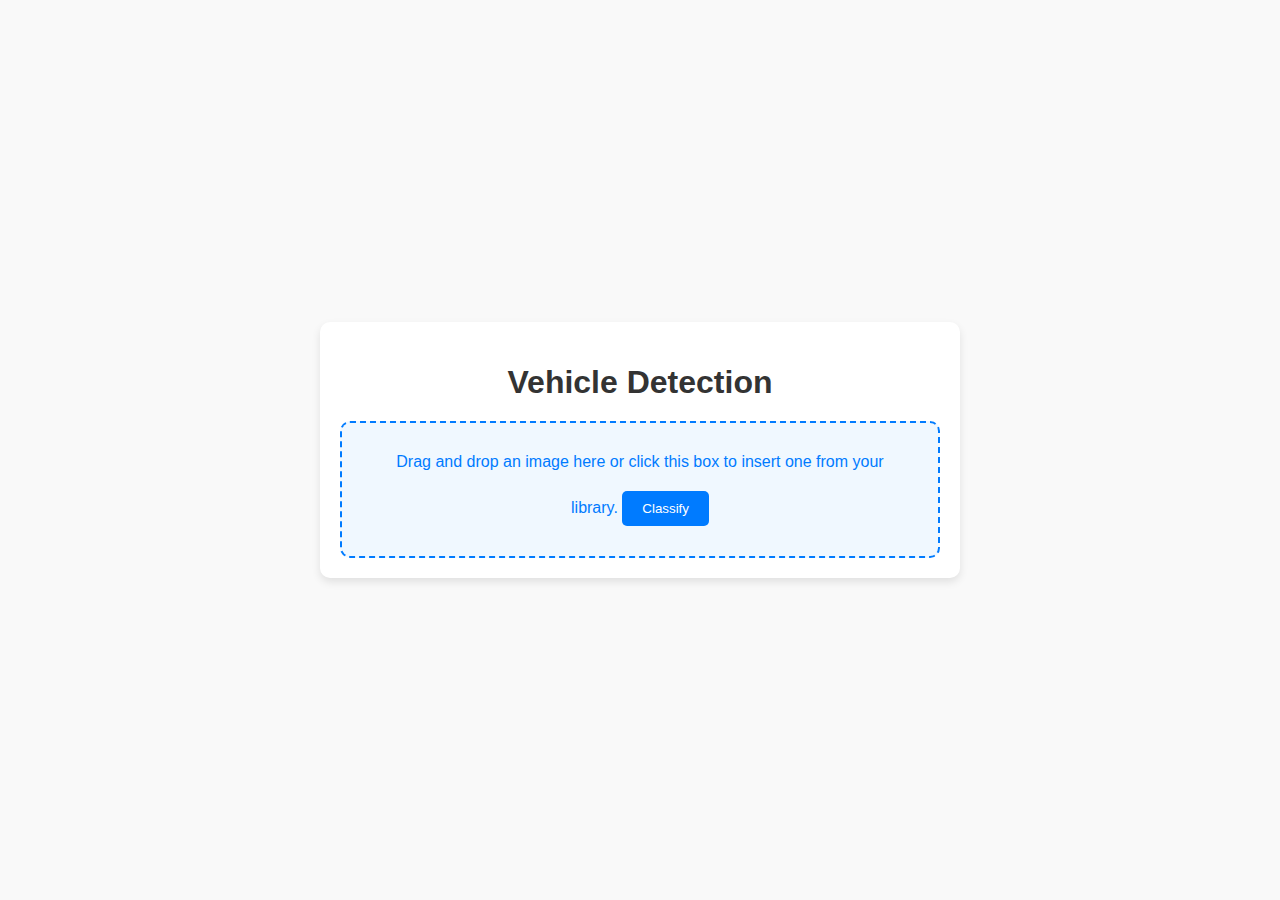
<file: templates/index.html>
<!DOCTYPE html>
<html lang="en">
<head>
    <meta charset="UTF-8">
    <meta name="viewport" content="width=device-width, initial-scale=1.0">
    <title>Vehicle Detection</title>
    <link rel="stylesheet" href="/static/css/style.css">
</head>
<body>
    <div class="container">
        <h1>Vehicle Detection</h1>
        <form action="/" method="POST" enctype="multipart/form-data" class="dropzone" id="uploadForm">
            <input type="file" name="image" id="fileInput" accept="image/*" required>
            <label for="fileInput" id="dropLabel">Drag and drop an image here or click this box to insert one from your library.</label>
            <button type="submit" id="submitButton">Classify</button>
        </form>
    </div>
    <script src="/static/js/script.js"></script>
</body>
</html>
</file>
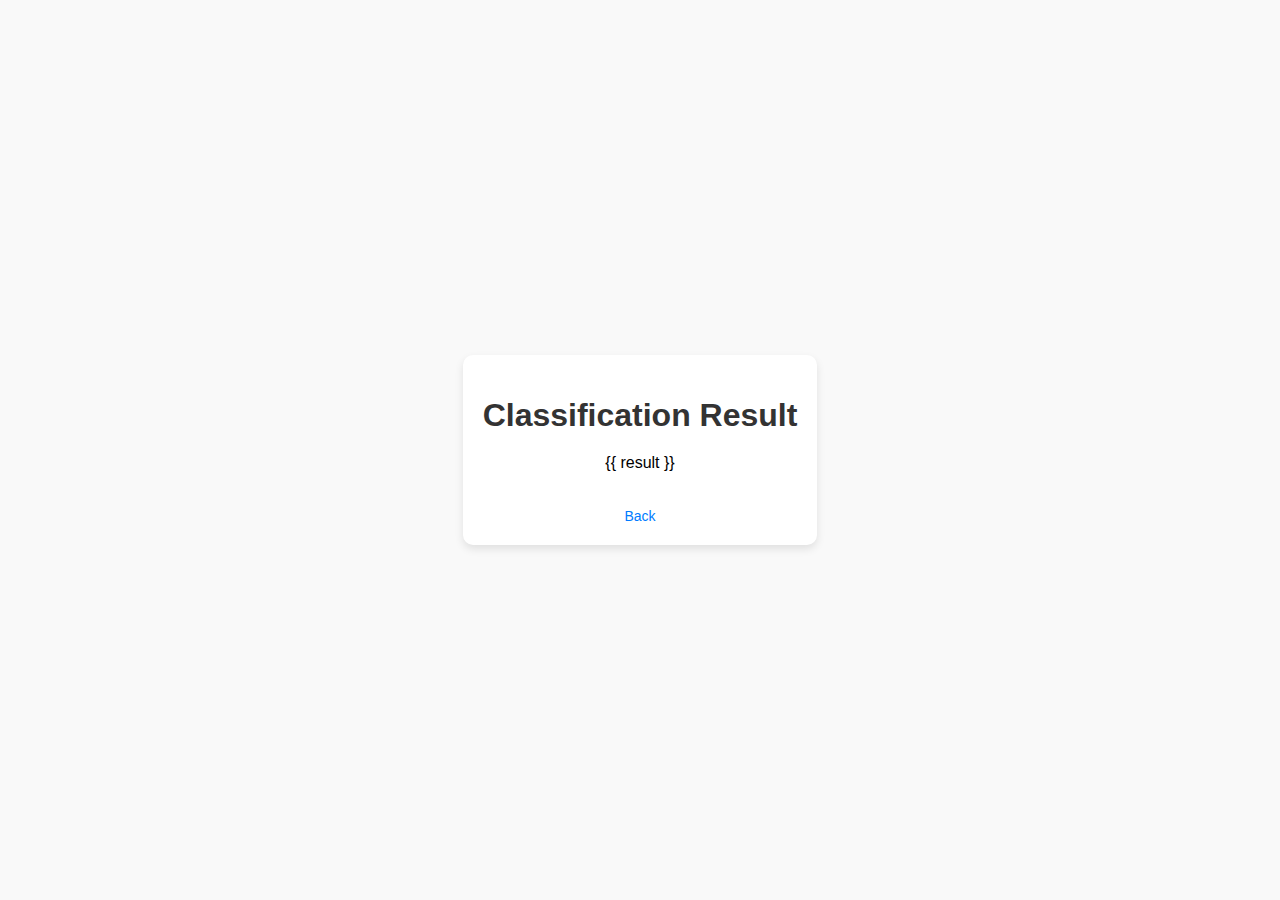
<file: templates/result.html>
<!DOCTYPE html>
<html lang="en">
<head>
    <meta charset="UTF-8">
    <meta name="viewport" content="width=device-width, initial-scale=1.0">
    <title>Classification Result</title>
    <link rel="stylesheet" href="/static/css/style.css">
</head>
<body>
    <div class="container">
        <h1>Classification Result</h1>
        <p>{{ result }}</p>
        <a href="/" class="back-link">Back</a>
    </div>
</body>
</html>
</file>
<file: static/css/style.css>
body {
    font-family: Arial, sans-serif;
    margin: 0;
    padding: 0;
    display: flex;
    justify-content: center;
    align-items: center;
    height: 100vh;
    background-color: #f9f9f9;
}

.container {
    text-align: center;
    max-width: 600px;
    margin: auto;
    padding: 20px;
    border-radius: 10px;
    background: #fff;
    box-shadow: 0 4px 8px rgba(0, 0, 0, 0.1);
}

h1 {
    margin-bottom: 20px;
    color: #333;
}

.dropzone {
    border: 2px dashed #007BFF;
    border-radius: 10px;
    padding: 30px;
    background-color: #f0f8ff;
    cursor: pointer;
    transition: background-color 0.3s ease;
}

.dropzone:hover {
    background-color: #e6f2ff;
}

#fileInput {
    display: none;
}

#dropLabel {
    font-size: 16px;
    color: #007BFF;
}

#submitButton {
    margin-top: 20px;
    padding: 10px 20px;
    background-color: #007BFF;
    color: white;
    border: none;
    border-radius: 5px;
    cursor: pointer;
    transition: background-color 0.3s ease;
}

#submitButton:hover {
    background-color: #0056b3;
}

.back-link {
    display: inline-block;
    margin-top: 20px;
    color: #007BFF;
    text-decoration: none;
    font-size: 14px;
}

.back-link:hover {
    text-decoration: underline;
}
</file>
